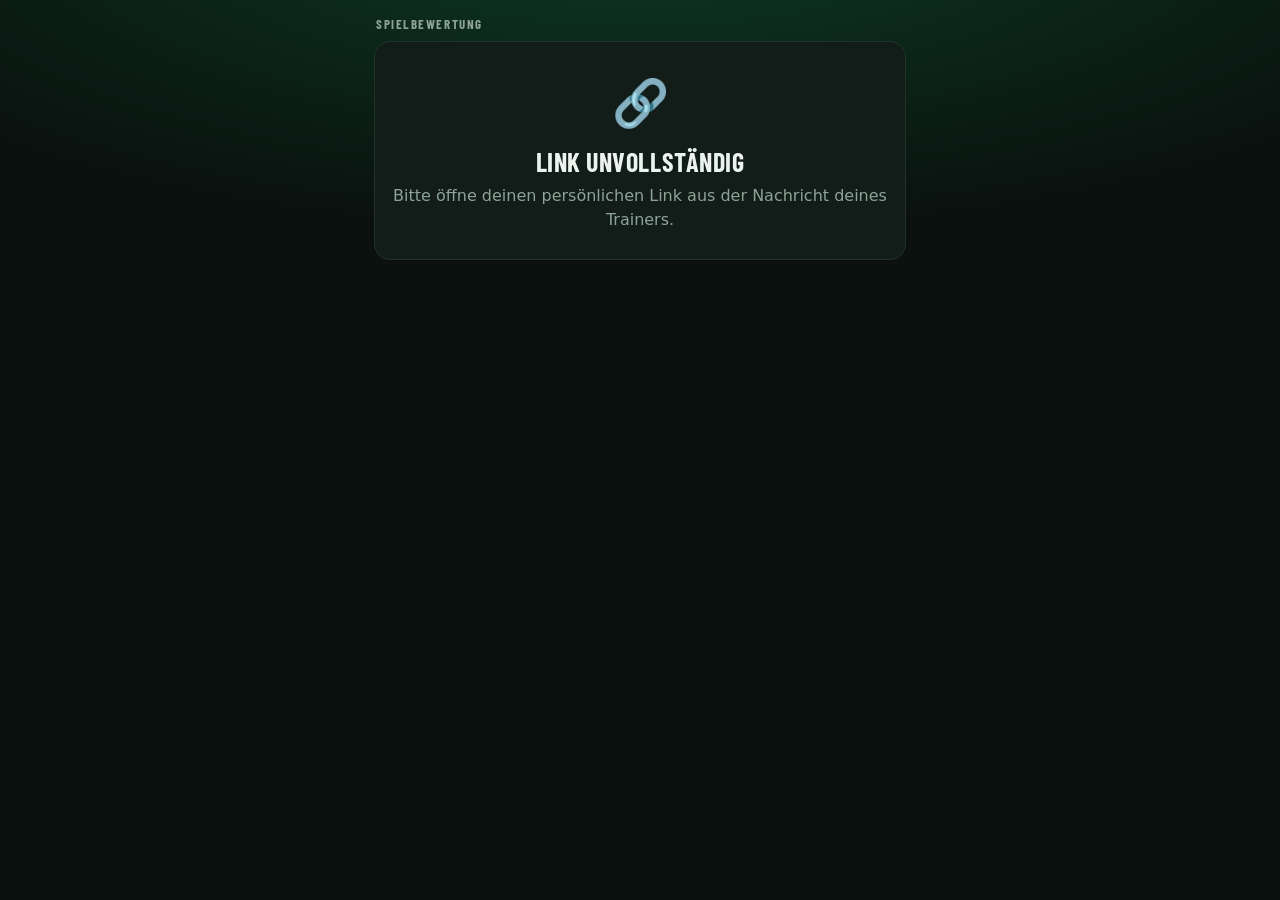
<file: docs/bewerten/index.html>
<!doctype html>
<html lang="de">
<head>
<meta charset="utf-8">
<meta name="viewport" content="width=device-width, initial-scale=1, viewport-fit=cover">
<meta name="robots" content="noindex, nofollow">
<meta name="referrer" content="no-referrer">
<meta name="theme-color" content="#0a110e">
<title>Spielbewertung</title>
<link rel="preconnect" href="https://fonts.googleapis.com">
<link rel="preconnect" href="https://fonts.gstatic.com" crossorigin>
<link href="https://fonts.googleapis.com/css2?family=Barlow+Condensed:wght@600;700;800&display=swap" rel="stylesheet">
<link rel="stylesheet" href="style.css?v=16">
</head>
<body>
<div class="wrap">
  <div class="brand" id="brand">Spielbewertung</div>
  <div id="head"></div>
  <div id="main"><div class="card msg"><p>Wird geladen …</p></div></div>
</div>
<div class="bar" id="bar" hidden>
  <div class="in">
    <div class="prog" id="prog"></div>
    <button class="btn" id="send">Bewertung abschicken</button>
    <div class="err" id="err"></div>
  </div>
</div>

<script src="common.js?v=16"></script>
<script>
const $ = (id) => document.getElementById(id);
let state = null;
let med = {};
let prof = null;     // rating_profile: Foto + eigene Abgaben
let pom = null;      // gekürter Spieler des Monats
let badges = null;   // peer_badges: Zwischenstand Spieler des Spiels + Monat
let form = { stars: {}, self_stars: null, self_note: '', match_stars: null, match_note: '', motm_player_id: null };

const mates = () => CC.sortPlayers(state.round.players).filter((p) => p.id !== state.player_id);
const byId = () => Object.fromEntries((state.round.players || []).map((p) => [p.id, p]));

function brand() {
  const logo = CC.safeImg(med.us?.logo);
  $('brand').innerHTML = (logo ? `<img src="${logo}" alt="">` : '') + CC.esc(state?.team || 'Spielbewertung');
}

function header() {
  brand();
  const r = state?.round;
  $('head').innerHTML = CC.profileCard(prof, state?.player_name, `Spieler · ${state?.team || ''}`, state?.player_id) +
    (r ? CC.scoreboard(med, r) : '');
  CC.applyBadges(badges);
}

function progress() {
  const n = mates().length;
  const done = Object.keys(form.stars).length;
  $('prog').innerHTML = n ? `<span>${done}/${n} Mitspieler</span><div class="trk"><div style="width:${(done / n) * 100}%"></div></div>` +
    `<span>${form.motm_player_id ? '👑 gewählt' : '👑 offen'}</span>` : '';
}

function renderForm() {
  const ms = mates();
  let h = '';
  h += `<div class="card"><h2>Wie lief das Spiel?</h2><p class="sub">Deine Note für die ganze Mannschaft.</p>
    ${CC.starsInput('match', form.match_stars, 'big')}
    <textarea id="match_note" maxlength="1000" placeholder="Was lief gut, was nicht? (optional)">${CC.esc(form.match_note)}</textarea></div>`;
  h += `<div class="card"><h2>Deine Leistung</h2><p class="sub">Ehrlich einschätzen – sieht nur das Trainerteam.</p>
    ${CC.starsInput('self', form.self_stars, 'big')}
    <textarea id="self_note" maxlength="1000" placeholder="Kommentar zu deinem Spiel (optional)">${CC.esc(form.self_note)}</textarea></div>`;
  h += `<div class="card"><h2>Deine Mitspieler</h2><p class="sub">Anonym – das Trainerteam sieht nur den Schnitt.</p>`;
  h += ms.length ? ms.map((p) => CC.playerRow(p, med.photos, 'p:' + p.id, form.stars[p.id])).join('') : '<p class="sub">Keine Mitspieler in diesem Spiel.</p>';
  h += '</div>';
  h += `<div class="card"><h2>Spieler des Spiels</h2><p class="sub">Wer war heute der Beste? Eine Stimme.</p>${CC.motmTiles(ms, med.photos, form.motm_player_id)}</div>`;
  $('main').innerHTML = h;
  $('bar').hidden = false;
  $('err').textContent = '';
  progress();
  CC.applyBadges(badges);

  CC.bindStars($('main'),
    (k) => (k === 'match' ? form.match_stars : k === 'self' ? form.self_stars : form.stars[k.slice(2)]),
    (k, v) => {
      if (k === 'match') form.match_stars = v;
      else if (k === 'self') form.self_stars = v;
      else if (v == null) delete form.stars[k.slice(2)];
      else form.stars[k.slice(2)] = v;
      progress();
    });
  $('main').querySelectorAll('[data-motm]').forEach((b) => {
    b.addEventListener('click', () => {
      form.motm_player_id = form.motm_player_id === b.dataset.motm ? null : b.dataset.motm;
      $('main').querySelectorAll('[data-motm]').forEach((x) => x.classList.toggle('on', x.dataset.motm === form.motm_player_id));
      progress();
    });
  });
  $('match_note').addEventListener('input', (e) => (form.match_note = e.target.value));
  $('self_note').addEventListener('input', (e) => (form.self_note = e.target.value));
}

function renderThanks() {
  $('bar').hidden = true;
  const motm = form.motm_player_id ? byId()[form.motm_player_id] : null;
  $('main').innerHTML = `<div class="card msg"><div class="check">✓</div><h2>Danke!</h2>
    <p>Deine Bewertung ist gespeichert. Du kannst sie bis ${CC.esc(CC.fmtDate(state.round.closes_at, true))} Uhr noch ändern.</p>
    ${motm ? `<p style="margin-top:10px">Dein Spieler des Spiels: <b style="color:var(--gold)">${CC.esc(motm.name)}</b></p>` : ''}
    <p style="margin-top:10px" id="live"></p>
    <button class="btn ghost" id="edit">Bewertung ändern</button></div>` + (pom ? CC.monthCard(pom) : '') + CC.entriesCard(prof, med.logos, med.us?.name);
  $('edit').onclick = renderForm;
  CC.applyBadges(badges);
  liveLine();
}

/** Zwischenstand Spieler des Spiels in der Danke-Ansicht. */
function liveLine() {
  const el = $('live');
  if (!el) return;
  const ids = (badges?.motm || []).map((x) => x.id);
  const names = ids.map((id) => byId()[id]?.name).filter(Boolean);
  el.innerHTML = names.length
    ? `${badges?.motm_final ? 'Spieler des Spiels' : 'Voraussichtlich Spieler des Spiels'}: <b style="color:var(--gold)">👑 ${CC.esc(names.join(', '))}</b>`
    : 'Beim Spieler des Spiels gibt es noch keine Stimmen.';
}

function renderClosed() {
  $('bar').hidden = true;
  $('main').innerHTML = `<div class="card"><h2 style="text-align:center">🏆 Spieler des Spiels</h2>${state.podium ? CC.starPodium(state.podium, byId(), med.photos) : CC.podium(state.motm || [], byId(), med.photos)}</div>
    <p class="hello" style="text-align:center">Nach dem nächsten Spiel kannst du hier wieder bewerten. Speichere dir den Link am besten als Lesezeichen.</p>` + (pom ? CC.monthCard(pom) : '') + CC.entriesCard(prof, med.logos, med.us?.name);
  CC.applyBadges(badges);
}

async function send() {
  const empty = form.match_stars == null && form.self_stars == null && !form.motm_player_id &&
    Object.keys(form.stars).length === 0 && !form.match_note.trim() && !form.self_note.trim();
  if (empty) { $('err').textContent = 'Bitte gib mindestens eine Bewertung ab.'; return; }
  $('send').disabled = true;
  $('err').textContent = '';
  try {
    const res = await CC.rpc('peer_rating_submit', { p_token: CC.token, p_match_id: state.round.match_id, p: form });
    if (!res?.ok) {
      $('err').textContent = { closed: 'Die Bewertungsfrist ist leider abgelaufen.', invalid: 'Dieser Link ist nicht mehr gültig.',
        not_in_round: 'Du stehst nicht in der Liste für dieses Spiel.', no_round: 'Für dieses Spiel gibt es keine Bewertung.' }[res?.error] || 'Speichern hat nicht geklappt.';
      if (res?.error === 'closed') setTimeout(load, 1500);
      return;
    }
    prof = (await CC.profile()) || prof;
    header();
    renderThanks();
    window.scrollTo({ top: 0, behavior: 'smooth' });
  } catch (e) {
    $('err').textContent = 'Keine Verbindung – bitte nochmal versuchen.';
  } finally {
    $('send').disabled = false;
  }
}

async function load() {
  if (!CC.token) { CC.message($('main'), '🔗', 'Link unvollständig', 'Bitte öffne deinen persönlichen Link aus der Nachricht deines Trainers.'); return; }
  try {
    state = await CC.rpc('peer_rating_state', { p_token: CC.token });
  } catch (e) {
    CC.message($('main'), '📶', 'Keine Verbindung', 'Bitte prüfe dein Internet und lade die Seite neu.');
    return;
  }
  if (!state?.ok) {
    state = null;
    CC.message($('main'), '🚫', 'Link ungültig', 'Dieser Link gilt nicht mehr. Frag dein Trainerteam nach deinem neuen Link.');
    return;
  }
  const r = state.round;
  let pm;
  [med, prof, pm] = await Promise.all([CC.media(r?.match_id), CC.profile(),
    CC.rpc('peer_month', { p_token: CC.token }).catch(() => null)]);
  pom = pm?.ok ? pm.honored : null;
  await refreshBadges();
  header();
  if (!r) { CC.message($('main'), '⚽', 'Gerade nichts zu bewerten', 'Nach dem nächsten Spiel kannst du hier deine Bewertung abgeben. Speichere dir den Link am besten als Lesezeichen.'); return; }
  if (!r.open) { renderClosed(); return; }
  const m = state.mine;
  if (m) {
    form = { stars: Object.assign({}, m.stars || {}), self_stars: m.self_stars ?? null, self_note: m.self_note || '',
      match_stars: m.match_stars ?? null, match_note: m.match_note || '', motm_player_id: m.motm_player_id || null };
    renderThanks();
  } else {
    renderForm();
  }
}

/** Abzeichen neu laden und setzen (ohne die Eingaben neu aufzubauen). */
async function refreshBadges() {
  try {
    const b = await CC.rpc('peer_badges', { p_token: CC.token });
    if (b?.ok) badges = b;
  } catch (e) {}
  CC.applyBadges(badges);
  liveLine();
}

$('send').addEventListener('click', send);
// Zwischenstand regelmäßig nachladen – das Abzeichen wandert mit.
setInterval(() => { if (state?.ok && !document.hidden) refreshBadges(); }, 30000);
document.addEventListener('visibilitychange', () => { if (!document.hidden && state?.ok) refreshBadges(); });
window.addEventListener('hashchange', () => location.reload());
load();
</script>
</body>
</html>
</file>
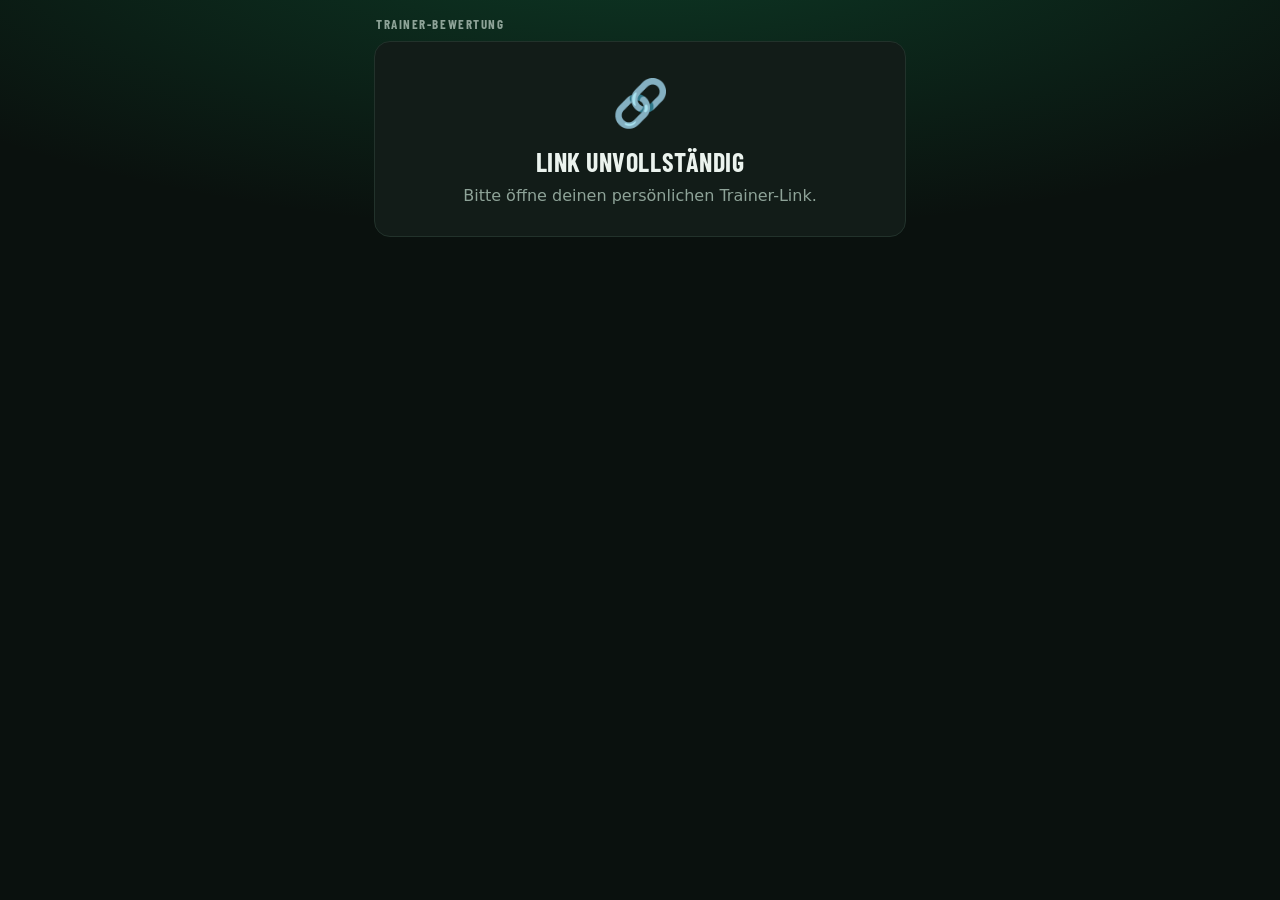
<file: docs/bewerten/trainer.html>
<!doctype html>
<html lang="de">
<head>
<meta charset="utf-8">
<meta name="viewport" content="width=device-width, initial-scale=1, viewport-fit=cover">
<meta name="robots" content="noindex, nofollow">
<meta name="referrer" content="no-referrer">
<meta name="theme-color" content="#0a110e">
<title>Trainer-Bewertung</title>
<link rel="preconnect" href="https://fonts.googleapis.com">
<link rel="preconnect" href="https://fonts.gstatic.com" crossorigin>
<link href="https://fonts.googleapis.com/css2?family=Barlow+Condensed:wght@600;700;800&display=swap" rel="stylesheet">
<link rel="stylesheet" href="style.css?v=16">
</head>
<body>
<div class="wrap">
  <div class="brand" id="brand">Trainer-Bewertung</div>
  <div id="me"></div>
  <div id="all"></div>
  <div id="tiles"></div>
  <div id="head"></div>
  <div id="main"><div class="card msg"><p>Wird geladen …</p></div></div>
</div>
<div class="bar" id="bar" hidden>
  <div class="in">
    <div class="prog" id="prog"></div>
    <button class="btn" id="send">Bewertung speichern</button>
    <div class="err" id="err"></div>
  </div>
</div>

<script src="common.js?v=16"></script>
<script>
const $ = (id) => document.getElementById(id);
let info = null;     // {name, team, rounds}
let sel = null;
let detail = null;   // coach_rating_detail
let med = {};        // rating_media
let logos = {};      // Gegnerlogos je Spiel (Kacheln)
let prof = null;     // rating_profile: Foto + eigene Abgaben
let ov = [];         // coach_overview: alle Spiele mit Abstimm-Stand
let votes = [];      // coach_votes: Trainer-Stimmen des gewählten Spiels
let editing = false;
let form = { stars: {}, match_stars: null, note: '', abstained: false, motm_player_id: null };
let month = null;    // coach_month: Rangliste + Gekürter
let monthSel = '';   // gewählter Monat (YYYY-MM), leer = Monat des Spiels

const players = () => CC.sortPlayers(detail?.round?.players).filter((p) => p.id !== detail?.self_player_id);
const byId = () => Object.fromEntries((detail?.round?.players || []).map((p) => [p.id, p]));

function header() {
  const logo = CC.safeImg(med.us?.logo);
  $('brand').innerHTML = (logo ? `<img src="${logo}" alt="">` : '') + CC.esc(info?.team || '') + ' · Trainer';
  $('me').innerHTML = CC.profileCard(prof, info?.name, `Trainer · ${info?.team || ''}`);
  $('tiles').innerHTML = CC.matchTiles(info?.rounds, sel, logos, med.us?.name, prof?.entries);
  const wasOpen = $('all').querySelector('details')?.open;
  $('all').innerHTML = CC.overviewList(ov, sel, logos, med.us?.name);
  if (wasOpen) $('all').querySelector('details').open = true;
  $('all').querySelectorAll('[data-og]').forEach((r) => (r.onclick = () => select(r.dataset.og)));
  $('tiles').querySelectorAll('[data-m]').forEach((b) => (b.onclick = () => select(b.dataset.m)));
  const on = $('tiles').querySelector('.tile.on');
  if (on) on.scrollIntoView({ inline: 'center', block: 'nearest' });
  $('head').innerHTML = detail?.round ? CC.scoreboard(med, detail.round) : '';
}

function progress() {
  const n = players().length;
  const done = Object.keys(form.stars).length;
  $('prog').innerHTML = form.abstained ? '<span>Als „nicht da“ eintragen</span>'
    : (n ? `<span>${done}/${n} Spieler</span><div class="trk"><div style="width:${(done / n) * 100}%"></div></div><span>Note ${form.match_stars ? '✓' : '–'} · 👑 ${form.motm_player_id ? '✓' : '–'}</span>` : '');
}

function resultsHtml() {
  const res = detail.results;
  if (!res) return '';
  const ps = CC.sortPlayers(detail.round.players);
  const ids = byId();
  let h = `<div class="card"><h2 style="text-align:center">🏆 Spieler des Spiels</h2><p class="sub" style="text-align:center">Podest nach Sternen (${res.podium?.source === 'team' ? 'Mannschafts' : 'Trainer'}-Schnitt) · Gleichstand teilt den Platz</p>
    ${CC.starPodium(res.podium, ids, med.photos)}${CC.voteLine(res.motm, ids, med.photos)}<p class="voters">${res.voters} von ${ps.length} Spielern${res.motm_coaches ? ` + ${res.motm_coaches} ${res.motm_coaches === 1 ? 'Trainer' : 'Trainer'}` : ''} haben abgestimmt.</p></div>`;
  h += `<div class="card"><h2>Spielnote</h2><p class="sub">Schnitt der Gesamtnoten</p>${CC.gradeTiles([
    { cls: 't', label: 'Trainer', avg: res.trainer_match_avg, n: res.trainer_match_n },
    { cls: 'm', label: 'Mannschaft', avg: res.team_match_avg, n: res.team_match_n },
  ])}</div>`;
  const ta = res.trainer_avg || {}, pa = res.team_avg || {};
  const rows = ps.filter((p) => ta[p.id] || pa[p.id]).map((p) => ({ p, t: ta[p.id], m: pa[p.id] }))
    .sort((a, b) => (b.t?.avg ?? -1) - (a.t?.avg ?? -1) || (b.m?.avg ?? -1) - (a.m?.avg ?? -1));
  h += `<div class="card"><h2>Spieler-Schnitt</h2><p class="sub">Trainer und Mannschaft im Vergleich</p>${rows.length ? CC.bars(rows, med.photos) : '<p class="sub">Noch keine Spielerbewertungen.</p>'}</div>`;
  h += CC.coachVotesCard(votes, ids, med.photos, null);
  if ((res.reports || []).length) {
    h += '<div class="card"><h2>Spielberichte</h2>' + res.reports.map((r) =>
      `<div class="quote"><div class="by"><span>${CC.esc(r.name)}</span>${r.stars ? CC.stars(r.stars) : ''}</div>${CC.esc(r.note).replace(/\n/g, '<br>')}</div>`).join('') + '</div>';
  }
  if ((res.team_notes || []).length) {
    h += '<div class="card"><h2>Stimmen der Mannschaft</h2><p class="sub">Anonym</p>' +
      res.team_notes.map((n) => `<div class="quote">„${CC.esc(n)}“</div>`).join('') + '</div>';
  }
  if ((res.self || []).length) {
    h += '<div class="card"><h2>Selbsteinschätzung</h2>' + res.self.map((s) => {
      const p = ids[s.id] || { id: s.id, name: 'Unbekannt' };
      return `<div class="prow">${CC.avatar(p, med.photos)}<div class="nm">${CC.esc(p.name)}${s.note ? `<small>${CC.esc(s.note)}</small>` : ''}</div>${s.stars ? CC.stars(s.stars) : ''}</div>`;
    }).join('') + '</div>';
  }
  return h;
}

function render() {
  header();
  const r = detail.round;
  const mine = detail.mine;
  if (r.open && (editing || !mine)) return renderForm();
  $('bar').hidden = true;
  let h = '';
  if (r.open) {
    h += `<div class="card msg"><div class="check">✓</div><h2>Gespeichert</h2>
      <p>${mine.abstained ? 'Du bist als „nicht da“ eingetragen.' : 'Deine Noten zählen in den Trainer-Schnitt.'} Änderbar bis ${CC.esc(CC.fmtDate(r.closes_at, true))} Uhr.</p>
      <button class="btn ghost" id="edit">Bewertung ändern</button></div>`;
  } else {
    h += `<div class="card"><h2>Deine Bewertung</h2><p class="sub" style="margin:4px 0 0">${mine
      ? (mine.abstained ? 'Du warst als „nicht da“ eingetragen.' : `Deine Spielnote: ${mine.match_stars ? CC.stars(mine.match_stars) : '–'}`)
      : 'Du hast für dieses Spiel nicht bewertet.'}</p></div>`;
  }
  h += resultsHtml();
  h += '<div id="month"></div>';
  $('main').innerHTML = h;
  if ($('edit')) $('edit').onclick = () => { editing = true; render(); };
  renderMonth();
}

function renderForm() {
  const ps = players();
  let h = `<div class="card"><label class="switch"><span>War nicht da / bewerte nicht</span><input type="checkbox" id="abst" ${form.abstained ? 'checked' : ''}><span class="tr"></span></label></div>`;
  h += `<div id="formBody" ${form.abstained ? 'hidden' : ''}>`;
  h += `<div class="card"><h2>Spiel-Gesamtnote</h2><p class="sub">Deine Note für das ganze Spiel.</p>${CC.starsInput('match', form.match_stars, 'big')}</div>`;
  h += `<div class="card"><h2>Spielbericht</h2><p class="sub">Sehen alle Trainer – mit deinem Namen.</p>
    <textarea id="note" maxlength="4000" placeholder="Dein Kommentar/Bericht zum Spiel …">${CC.esc(form.note)}</textarea></div>`;
  h += `<div class="card"><h2>Spieler</h2><p class="sub">Alle mit Einsatz · nochmal tippen nimmt die Note zurück.</p>`;
  h += ps.length ? ps.map((p) => CC.playerRow(p, med.photos, 'p:' + p.id, form.stars[p.id])).join('') : '<p class="sub">Keine Spieler in diesem Spiel.</p>';
  h += '</div>';
  h += `<div class="card"><h2>Spieler des Spiels</h2><p class="sub">Deine Stimme – zählt zusammen mit der Mannschaft.</p>${CC.motmTiles(ps, med.photos, form.motm_player_id)}</div>`;
  h += '</div>';
  if (detail.results) h += resultsHtml();
  h += '<div id="month"></div>';
  $('main').innerHTML = h;
  renderMonth();
  $('main').querySelectorAll('[data-motm]').forEach((b) => {
    b.addEventListener('click', () => {
      form.motm_player_id = form.motm_player_id === b.dataset.motm ? null : b.dataset.motm;
      $('main').querySelectorAll('[data-motm]').forEach((x) => x.classList.toggle('on', x.dataset.motm === form.motm_player_id));
      progress();
    });
  });
  $('bar').hidden = false;
  $('err').textContent = '';
  progress();

  $('abst').onchange = (e) => { form.abstained = e.target.checked; $('formBody').hidden = form.abstained; progress(); };
  $('note').addEventListener('input', (e) => (form.note = e.target.value));
  CC.bindStars($('main'),
    (k) => (k === 'match' ? form.match_stars : form.stars[k.slice(2)]),
    (k, v) => {
      if (k === 'match') form.match_stars = v;
      else if (v == null) delete form.stars[k.slice(2)];
      else form.stars[k.slice(2)] = v;
      progress();
    });
}

function matchMonth() {
  const d = detail?.round?.match_date ? new Date(detail.round.match_date) : new Date();
  return `${d.getFullYear()}-${String(d.getMonth() + 1).padStart(2, '0')}`;
}

async function loadMonth() {
  try {
    const m = await CC.rpc('coach_month', { p_token: CC.token, p_year_month: monthSel || matchMonth() });
    month = m?.ok ? m : null;
  } catch (e) {
    month = null;
  }
}

function renderMonth() {
  const el = $('month');
  if (!el || !month) return;
  const ym = month.year_month;
  const chips = (month.months || []).map((m) => `<button data-ym="${CC.esc(m)}" class="${m === ym ? 'on' : ''}">${CC.esc(CC.monthLabel(m, true))}</button>`).join('');
  el.innerHTML = CC.crownCard(month) +
    `<div class="card"><h2>Rangliste ${CC.esc(CC.monthLabel(ym))}</h2><p class="sub">Nach Trainer-Schnitt der Spiele im Monat · Mannschaft daneben. „Zustimmen“ = deine Stimme; gekürt ist erst, wenn alle Trainer denselben Spieler bestätigen.</p>
      <div class="mchips">${chips}</div>${CC.rankList(month.ranking, month.crown?.crowned, month.crown, month.me)}
      ${(month.history || []).length ? `<h2 style="margin-top:16px;font-size:17px">Bisherige Spieler des Monats</h2>${CC.historyStrip(month.history)}` : ''}</div>`;
  el.querySelectorAll('[data-ym]').forEach((b) => (b.onclick = async () => { monthSel = b.dataset.ym; await loadMonth(); renderMonth(); }));
  el.querySelectorAll('[data-crown]').forEach((b) => (b.onclick = async () => {
    const id = b.dataset.crown;
    const undo = b.dataset.mine === '1';
    b.disabled = true;
    try {
      const res = await CC.rpc('coach_crown_vote', { p_token: CC.token, p_year_month: ym, p_player_id: undo ? null : id });
      if (!res?.ok) alert('Zustimmen hat nicht geklappt.');
    } catch (e) {
      alert('Keine Verbindung – bitte nochmal versuchen.');
    }
    monthSel = ym;
    await loadMonth();
    renderMonth();
  }));
}

async function send() {
  const empty = !form.abstained && form.match_stars == null && !form.note.trim() && Object.keys(form.stars).length === 0 && !form.motm_player_id;
  if (empty) { $('err').textContent = 'Bitte gib mindestens eine Note ab oder wähle „War nicht da“.'; return; }
  $('send').disabled = true;
  $('err').textContent = '';
  try {
    const res = await CC.rpc('coach_rating_submit', { p_token: CC.token, p_match_id: sel, p: form });
    if (!res?.ok) {
      $('err').textContent = { closed: 'Die Bewertungsfrist ist abgelaufen.', invalid: 'Dieser Link ist nicht mehr gültig.', no_round: 'Für dieses Spiel gibt es keine Bewertung.' }[res?.error] || 'Speichern hat nicht geklappt.';
      return;
    }
    editing = false;
    prof = (await CC.profile()) || prof;
    ov = await CC.rpc('coach_overview', { p_token: CC.token }).then((o) => (o?.ok ? o.games || [] : ov)).catch(() => ov);
    await select(sel);
  } catch (e) {
    $('err').textContent = 'Keine Verbindung – bitte nochmal versuchen.';
  } finally {
    $('send').disabled = false;
  }
}

async function select(matchId) {
  sel = matchId;
  editing = false;
  let d, m, cv;
  try {
    [d, m, cv] = await Promise.all([
      CC.rpc('coach_rating_detail', { p_token: CC.token, p_match_id: matchId }),
      CC.media(matchId),
      CC.rpc('coach_votes', { p_token: CC.token, p_match_id: matchId }).catch(() => null),
    ]);
  } catch (e) {
    CC.message($('main'), '📶', 'Keine Verbindung', 'Bitte prüfe dein Internet und lade die Seite neu.');
    return;
  }
  if (!d?.ok) { CC.message($('main'), '🚫', 'Nicht verfügbar', 'Dieses Spiel kann nicht geladen werden.'); return; }
  detail = d;
  med = m;
  votes = cv?.ok && !cv.locked ? cv.votes || [] : [];
  if (m.logos) logos = m.logos;
  const mine = d.mine;
  form = mine
    ? { stars: Object.fromEntries(Object.entries(mine.stars || {}).map(([k, v]) => [k, Number(v)])),
        match_stars: mine.match_stars != null ? Number(mine.match_stars) : null, note: mine.note || '', abstained: !!mine.abstained,
        motm_player_id: mine.motm_player_id || null }
    : { stars: {}, match_stars: null, note: '', abstained: false, motm_player_id: null };
  await loadMonth();
  render();
  window.scrollTo(0, 0);
}

async function load() {
  if (!CC.token) { CC.message($('main'), '🔗', 'Link unvollständig', 'Bitte öffne deinen persönlichen Trainer-Link.'); return; }
  try {
    info = await CC.rpc('coach_rating_rounds', { p_token: CC.token });
  } catch (e) {
    CC.message($('main'), '📶', 'Keine Verbindung', 'Bitte prüfe dein Internet und lade die Seite neu.');
    return;
  }
  if (!info?.ok) { info = null; CC.message($('main'), '🚫', 'Link ungültig', 'Dieser Link gilt nicht mehr. Lass dir in der App einen neuen erzeugen.'); return; }
  [prof, ov] = await Promise.all([
    CC.profile(),
    CC.rpc('coach_overview', { p_token: CC.token }).then((o) => (o?.ok ? o.games || [] : [])).catch(() => []),
  ]);
  if (!(info.rounds || []).length) {
    med = await CC.media('');
    header();
    CC.message($('main'), '⚽', 'Gerade nichts zu bewerten', 'Nach dem nächsten Spiel kannst du hier bewerten. Speichere dir den Link am besten als Lesezeichen.');
    return;
  }
  await select(info.rounds[0].match_id);
}

$('send').addEventListener('click', send);
window.addEventListener('hashchange', () => location.reload());
load();
</script>
</body>
</html>
</file>
<file: docs/bewerten/style.css>
/* Gemeinsamer Matchday-Look der Bewertungsseiten (Spieler + Trainer). */
:root {
  --bg: #0a110e;
  --card: #121c18;
  --card2: #17241f;
  --line: #22322b;
  --text: #ebf3ee;
  --muted: #8ea398;
  --green: #138a54;
  --green2: #1fbf74;
  --gold: #f5b62f;
  --gold-soft: rgba(245, 182, 47, .16);
  --star-off: #34443d;
  --danger: #ff6b5e;
  --radius: 16px;
  color-scheme: dark;
}
* { box-sizing: border-box; -webkit-tap-highlight-color: transparent; }
html, body { margin: 0; }
body {
  background:
    radial-gradient(120% 60% at 50% -10%, rgba(19, 138, 84, .35), transparent 60%),
    var(--bg);
  background-attachment: fixed;
  color: var(--text);
  font: 16px/1.45 Inter, system-ui, -apple-system, "Segoe UI", Roboto, sans-serif;
  min-height: 100vh;
}
.wrap { max-width: 560px; margin: 0 auto; padding: 12px 14px 120px; }
.brand { display: flex; align-items: center; gap: 8px; padding: 6px 2px 10px;
  font: 700 13px/1 "Barlow Condensed", system-ui, sans-serif; letter-spacing: .12em;
  text-transform: uppercase; color: var(--muted); }
.brand img { width: 22px; height: 22px; object-fit: contain; }
.hello { margin: 0 2px 10px; color: var(--muted); font-size: 15px; }
.hello b { color: var(--text); }
h2, .h { font-family: "Barlow Condensed", system-ui, sans-serif; letter-spacing: .02em; }

/* ---------- Spiel-Kacheln ---------- */
.tiles { display: flex; gap: 8px; overflow-x: auto; padding: 2px 2px 10px; margin: 0 -14px 4px;
  padding-left: 14px; padding-right: 14px; scrollbar-width: none; scroll-snap-type: x proximity; }
.tiles::-webkit-scrollbar { display: none; }
.tile { flex: none; scroll-snap-align: start; display: flex; align-items: center; gap: 8px;
  background: var(--card); border: 1px solid var(--line); color: var(--text); border-radius: 14px;
  padding: 7px 12px 7px 7px; font: 600 13px/1.15 system-ui, sans-serif; cursor: pointer; text-align: left; }
.tile .crest { width: 34px; height: 34px; }
.tile small { display: block; color: var(--muted); font-weight: 500; }
.tile.on { border-color: var(--green2); background: linear-gradient(135deg, rgba(31,191,116,.22), rgba(19,138,84,.08)); }
.dot { display: inline-block; width: 8px; height: 8px; border-radius: 50%; background: var(--green2);
  box-shadow: 0 0 0 3px rgba(31,191,116,.2); margin-right: 5px; vertical-align: 1px; }
.dot.off { background: var(--muted); box-shadow: none; }

/* ---------- Scoreboard ---------- */
.score { position: relative; overflow: hidden; border-radius: 20px; padding: 18px 12px 14px;
  background: linear-gradient(160deg, #18a463 0%, #0f6e43 55%, #0b4d30 100%);
  box-shadow: 0 10px 30px rgba(0,0,0,.35); margin-bottom: 14px; }
.score::after { content: ""; position: absolute; inset: 0; pointer-events: none;
  background: repeating-linear-gradient(115deg, rgba(255,255,255,.05) 0 2px, transparent 2px 22px); }
.score .row3 { position: relative; z-index: 1; display: grid; grid-template-columns: 1fr auto 1fr; align-items: center; gap: 6px; }
.side { display: flex; flex-direction: column; align-items: center; gap: 8px; min-width: 0; }
.side .crest { width: 72px; height: 72px; }
.side .tn { font: 700 16px/1.1 "Barlow Condensed", system-ui, sans-serif; text-transform: uppercase;
  letter-spacing: .03em; text-align: center; max-width: 100%; overflow-wrap: anywhere; }
.side.us .tn { color: #fff; }
.side.them .tn { color: rgba(255,255,255,.85); }
.result { font: 800 46px/1 "Barlow Condensed", system-ui, sans-serif; letter-spacing: .02em; color: #fff;
  text-shadow: 0 3px 12px rgba(0,0,0,.35); padding: 0 4px; white-space: nowrap; }
.result span { opacity: .55; padding: 0 4px; }
.score .meta { position: relative; z-index: 1; display: flex; justify-content: center; flex-wrap: wrap; gap: 6px 10px;
  margin-top: 12px; font-size: 13px; color: rgba(255,255,255,.9); }
.pill { background: rgba(0,0,0,.28); border-radius: 999px; padding: 4px 10px; }
.pill.open { background: rgba(255,255,255,.95); color: #0b5a36; font-weight: 700; }

/* ---------- Wappen / Fotos ---------- */
.crest { flex: none; border-radius: 50%; background: rgba(255,255,255,.96); display: grid; place-items: center;
  overflow: hidden; box-shadow: 0 4px 14px rgba(0,0,0,.25); }
.crest img { width: 80%; height: 80%; object-fit: contain; }
.crest .ini { font: 800 22px/1 "Barlow Condensed", sans-serif; color: #0f6e43; }
.ava { position: relative; flex: none; width: 46px; height: 46px; }
.ava .ph { width: 100%; height: 100%; border-radius: 50%; overflow: hidden; background: var(--card2);
  display: grid; place-items: center; border: 2px solid var(--line); }
.ava .ph img { width: 100%; height: 100%; object-fit: cover; object-position: 50% 15%; }
.ava .ph .ini { font: 700 16px/1 "Barlow Condensed", sans-serif; color: var(--muted); }
.ava .nr { position: absolute; right: -4px; bottom: -3px; min-width: 20px; height: 20px; padding: 0 4px;
  border-radius: 10px; background: var(--green); color: #fff; font: 700 11px/20px system-ui, sans-serif;
  text-align: center; border: 2px solid var(--card); }

/* ---------- Karten ---------- */
.card { background: var(--card); border: 1px solid var(--line); border-radius: var(--radius); padding: 14px; margin: 0 0 12px; }
.card > h2 { margin: 0; font-size: 21px; font-weight: 700; text-transform: uppercase; }
.card > .sub { margin: 2px 0 10px; color: var(--muted); font-size: 14px; }
textarea { width: 100%; min-height: 84px; margin-top: 10px; padding: 12px; border-radius: 12px;
  border: 1px solid var(--line); background: var(--bg); color: var(--text); font: inherit; resize: vertical; }
textarea:focus { outline: 2px solid var(--green2); border-color: transparent; }

/* ---------- Sterne ---------- */
.stars { display: flex; gap: 2px; }
.stars button { background: none; border: 0; padding: 3px; width: 44px; height: 44px; font-size: 34px; line-height: 1;
  color: var(--star-off); cursor: pointer; transition: transform .12s ease, color .12s ease; }
.stars button.on { color: var(--gold); text-shadow: 0 0 12px rgba(245,182,47,.35); }
.stars button.pop { transform: scale(1.25); }
.stars.sm button { width: 34px; height: 40px; font-size: 27px; padding: 2px; }
.stars.big { justify-content: center; }
.stars.big button { width: 54px; height: 54px; font-size: 42px; }
.st { color: var(--gold); letter-spacing: 1px; white-space: nowrap; }
.st i { color: var(--star-off); font-style: normal; }

/* ---------- Spieler-Zeile ---------- */
.prow { display: flex; align-items: center; gap: 10px; padding: 9px 8px 9px 10px; margin: 0 -8px 0 -10px;
  border-left: 3px solid transparent; border-top: 1px solid var(--line); }
.prow:first-of-type { border-top: 0; }
.prow.done { border-left-color: var(--green2); background: linear-gradient(90deg, rgba(31,191,116,.07), transparent 60%); }
.prow .nm { flex: 1; min-width: 0; font-weight: 600; line-height: 1.2; overflow-wrap: anywhere; }
.prow .nm small { display: block; color: var(--muted); font-weight: 500; font-size: 12px; }
@media (max-width: 380px) {
  .stars.sm button { width: 29px; font-size: 24px; }
  .ava { width: 40px; height: 40px; }
}

/* ---------- Spieler des Spiels ---------- */
.motm { display: grid; grid-template-columns: repeat(3, 1fr); gap: 8px; }
@media (min-width: 480px) { .motm { grid-template-columns: repeat(4, 1fr); } }
.mt { position: relative; background: var(--card2); border: 2px solid var(--line); border-radius: 14px; color: var(--text);
  padding: 10px 4px 8px; cursor: pointer; display: flex; flex-direction: column; align-items: center; gap: 6px;
  font: 600 13px/1.15 system-ui, sans-serif; text-align: center; transition: transform .12s, border-color .12s; }
.mt .ava { width: 58px; height: 58px; }
.mt.on { border-color: var(--gold); background: linear-gradient(180deg, var(--gold-soft), var(--card2)); transform: translateY(-2px); }
.mt.on::before { content: "👑"; position: absolute; top: -12px; font-size: 20px; }
.mt .nm { overflow-wrap: anywhere; }

/* ---------- Schalter ---------- */
.switch { display: flex; align-items: center; justify-content: space-between; gap: 12px; cursor: pointer; font-weight: 600; }
.switch input { position: absolute; opacity: 0; pointer-events: none; }
.switch .tr { flex: none; width: 50px; height: 30px; border-radius: 15px; background: var(--star-off); position: relative; transition: background .15s; }
.switch .tr::after { content: ""; position: absolute; top: 3px; left: 3px; width: 24px; height: 24px; border-radius: 50%; background: #fff; transition: transform .15s; }
.switch input:checked + .tr { background: var(--green2); }
.switch input:checked + .tr::after { transform: translateX(20px); }

/* ---------- Leiste unten ---------- */
.bar { position: fixed; left: 0; right: 0; bottom: 0; z-index: 5; padding: 10px 14px calc(10px + env(safe-area-inset-bottom));
  background: rgba(10,17,14,.92); backdrop-filter: blur(10px); -webkit-backdrop-filter: blur(10px); border-top: 1px solid var(--line); }
.bar .in { max-width: 560px; margin: 0 auto; }
.prog { display: flex; align-items: center; gap: 10px; font-size: 13px; color: var(--muted); margin-bottom: 8px; }
.prog .trk { flex: 1; height: 6px; border-radius: 3px; background: var(--line); overflow: hidden; }
.prog .trk div { height: 100%; background: linear-gradient(90deg, var(--green), var(--green2)); transition: width .2s; }
.btn { display: block; width: 100%; padding: 15px; border: 0; border-radius: 14px; cursor: pointer;
  background: linear-gradient(135deg, #1fbf74, #138a54); color: #fff; font: 700 18px/1 "Barlow Condensed", system-ui, sans-serif;
  letter-spacing: .06em; text-transform: uppercase; box-shadow: 0 6px 18px rgba(19,138,84,.35); }
.btn:disabled { opacity: .6; }
.btn.ghost { background: transparent; border: 1.5px solid var(--green2); color: var(--green2); box-shadow: none; margin-top: 12px; }
.err { color: var(--danger); font-size: 14px; margin-top: 8px; text-align: center; min-height: 0; }
.err:empty { display: none; }

/* ---------- Meldungen ---------- */
.msg { text-align: center; padding: 28px 16px; }
.msg .ic { font-size: 46px; }
.msg h2 { margin: 6px 0 4px; font-size: 26px; text-transform: uppercase; }
.msg p { color: var(--muted); margin: 0; }
.check { width: 78px; height: 78px; margin: 0 auto 6px; border-radius: 50%; display: grid; place-items: center;
  background: linear-gradient(135deg, #1fbf74, #138a54); color: #fff; font-size: 42px; animation: pop .45s cubic-bezier(.2,1.6,.4,1); }
@keyframes pop { from { transform: scale(.3); opacity: 0; } to { transform: scale(1); opacity: 1; } }

/* ---------- Auswertung ---------- */
.grades { display: grid; grid-template-columns: 1fr 1fr; gap: 10px; }
.grade { background: var(--card2); border-radius: 14px; padding: 12px 8px; text-align: center; }
.grade > b { display: block; font: 800 40px/1 "Barlow Condensed", sans-serif; }
.grade .st { font-size: 15px; }
.grade span.lb { display: block; color: var(--muted); font-size: 12px; margin-top: 4px; }
.grade.t > b { color: var(--green2); }
.grade.m > b { color: var(--gold); }

.podium { display: grid; grid-template-columns: 1fr 1.15fr 1fr; align-items: end; gap: 8px; margin-top: 18px; }
.pod { display: flex; flex-direction: column; align-items: center; gap: 6px; text-align: center; min-width: 0; }
.pod .ava { width: 60px; height: 60px; }
.pod.p1 .ava { width: 84px; height: 84px; }
.pod.p1 .ava .ph { border-color: var(--gold); box-shadow: 0 0 0 4px var(--gold-soft); }
.pod .nm { font-weight: 700; font-size: 13px; line-height: 1.15; overflow-wrap: anywhere; }
.pod .vt { color: var(--muted); font-size: 12px; }
.pod .blk { width: 100%; border-radius: 10px 10px 4px 4px; display: grid; place-items: center;
  font: 800 26px/1 "Barlow Condensed", sans-serif; color: rgba(255,255,255,.9); }
.pod.p1 .blk { height: 74px; background: linear-gradient(180deg, #f5b62f, #b77f0c); }
.pod.p2 .blk { height: 54px; background: linear-gradient(180deg, #9fb1a9, #5f6f68); }
.pod.p3 .blk { height: 40px; background: linear-gradient(180deg, #c8834a, #7d4b22); }
.pod.p1::before { content: "👑"; font-size: 22px; margin-bottom: -6px; }

.legend { display: flex; gap: 14px; font-size: 12px; color: var(--muted); margin: 0 0 6px; }
.legend i { display: inline-block; width: 10px; height: 10px; border-radius: 3px; margin-right: 5px; vertical-align: -1px; }
.brow { display: flex; align-items: center; gap: 10px; padding: 8px 0; border-top: 1px solid var(--line); }
.brow:first-of-type { border-top: 0; }
.brow .ava { width: 38px; height: 38px; }
.brow .bx { flex: 1; min-width: 0; }
.brow .nm { font-weight: 600; font-size: 14px; margin-bottom: 4px; overflow-wrap: anywhere; }
.bl { display: flex; align-items: center; gap: 8px; font-size: 12px; color: var(--muted); }
.bl + .bl { margin-top: 3px; }
.bl .trk { flex: 1; height: 8px; border-radius: 4px; background: var(--line); overflow: hidden; }
.bl .trk div { height: 100%; border-radius: 4px; }
.bl.t .trk div { background: linear-gradient(90deg, var(--green), var(--green2)); }
.bl.m .trk div { background: linear-gradient(90deg, #b77f0c, var(--gold)); }
.bl b { width: 64px; text-align: right; color: var(--text); font-weight: 600; white-space: nowrap; }
.quote { background: var(--card2); border-radius: 12px; padding: 10px 12px; margin-top: 8px; }
.quote .by { display: flex; justify-content: space-between; gap: 8px; color: var(--muted); font-size: 13px; margin-bottom: 3px; }
.voters { color: var(--muted); font-size: 13px; text-align: center; margin: 12px 0 0; }

/* ---------- Profil im Kopf ---------- */
.me { display: flex; align-items: center; gap: 14px; background: var(--card); border: 1px solid var(--line);
  border-radius: var(--radius); padding: 12px 14px; margin: 0 0 12px; }
.me .ava { width: 64px; height: 64px; }
.me .ava .ph { border: 2px solid var(--green2); box-shadow: 0 0 0 4px rgba(31,191,116,.15); }
.me .ava .ph .ini { font-size: 24px; color: var(--text); }
.me .mi { flex: 1; min-width: 0; }
.me .mh { color: var(--muted); font-size: 13px; }
.me .mn { font: 700 24px/1.05 "Barlow Condensed", system-ui, sans-serif; text-transform: uppercase; letter-spacing: .02em; overflow-wrap: anywhere; }
.me .mr { color: var(--muted); font-size: 13px; margin-top: 2px; }
.me .ring { flex: none; width: 58px; height: 58px; border-radius: 50%; display: grid; place-items: center; text-align: center;
  background: conic-gradient(var(--green2) calc(var(--p) * 1%), var(--line) 0); }
.me .ring div { width: 46px; height: 46px; border-radius: 50%; background: var(--card); display: grid; place-items: center;
  font: 800 17px/1 "Barlow Condensed", sans-serif; }
.me .ring small { display: block; font: 600 9px/1 system-ui, sans-serif; color: var(--muted); margin-top: 2px; }

.tile .stt { display: block; margin-top: 2px; font-weight: 600; }
.tile .stt.ok { color: var(--green2); }
.tile .stt.todo { color: var(--gold); }
.tile .stt.miss { color: var(--muted); }

.mine { display: flex; align-items: center; gap: 10px; padding: 9px 0; border-top: 1px solid var(--line); }
.mine:first-of-type { border-top: 0; }
.mine .crest { width: 38px; height: 38px; }
.mine .crest .ini { font-size: 14px; }
.mine .tx { flex: 1; min-width: 0; font-weight: 600; font-size: 14px; line-height: 1.25; }
.mine .tx small { display: block; color: var(--muted); font-weight: 500; font-size: 12px; }
.badge { flex: none; font: 700 12px/1 system-ui, sans-serif; padding: 6px 9px; border-radius: 999px; white-space: nowrap; }
.badge.ok { background: rgba(31,191,116,.16); color: var(--green2); }
.badge.todo { background: var(--gold-soft); color: var(--gold); }
.badge.miss { background: var(--line); color: var(--muted); }

/* ---------- Spieler des Monats ---------- */
.month { position: relative; overflow: hidden; text-align: center; padding: 18px 14px 16px;
  background: radial-gradient(120% 90% at 50% 0%, rgba(245,182,47,.22), transparent 60%), var(--card); }
.month .lbl { font: 700 13px/1 "Barlow Condensed", sans-serif; letter-spacing: .14em; text-transform: uppercase; color: var(--gold); }
.month .ava { width: 104px; height: 104px; margin: 14px auto 8px; }
.month .ava .ph { border: 3px solid var(--gold); box-shadow: 0 0 0 6px var(--gold-soft), 0 10px 24px rgba(0,0,0,.4); }
.month .ava .nr { width: 28px; height: 28px; line-height: 24px; border-radius: 14px; font-size: 13px; }
.month .crown { position: absolute; left: 50%; transform: translateX(-50%); margin-top: -2px; font-size: 26px; }
.month .nm { font: 800 28px/1.05 "Barlow Condensed", sans-serif; text-transform: uppercase; letter-spacing: .02em; }
.month .mo { color: var(--muted); font-size: 14px; margin-top: 3px; }
.month .none { color: var(--muted); margin: 10px 0 0; }
.mchips { display: flex; gap: 6px; overflow-x: auto; scrollbar-width: none; margin: 4px 0 10px; }
.mchips::-webkit-scrollbar { display: none; }
.mchips button { flex: none; border: 1px solid var(--line); background: var(--card2); color: var(--text); border-radius: 999px;
  padding: 7px 12px; font: 600 13px system-ui, sans-serif; cursor: pointer; }
.mchips button.on { background: var(--gold); border-color: var(--gold); color: #2b1d00; }
.rk { display: flex; align-items: center; gap: 10px; padding: 8px 0; border-top: 1px solid var(--line); }
.rk:first-of-type { border-top: 0; }
.rk .pl { flex: none; width: 24px; text-align: center; font: 800 18px/1 "Barlow Condensed", sans-serif; color: var(--muted); }
.rk.top .pl { color: var(--gold); }
.rk .ava { width: 40px; height: 40px; }
.rk .nm { flex: 1; min-width: 0; font-weight: 600; font-size: 14px; line-height: 1.2; overflow-wrap: anywhere; }
.rk .nm small { display: block; color: var(--muted); font-weight: 500; font-size: 12px; margin-top: 2px; }
.rk .nm small b { color: var(--green2); font-weight: 700; }
.rk .nm small i { color: var(--gold); font-style: normal; font-weight: 700; }
.rk.crowned { background: linear-gradient(90deg, var(--gold-soft), transparent 70%); border-radius: 10px; }
.crownbtn { flex: none; border: 1px solid var(--gold); background: transparent; color: var(--gold); border-radius: 999px;
  padding: 7px 10px; font: 700 12px system-ui, sans-serif; cursor: pointer; }
.crownbtn.on { background: var(--gold); color: #2b1d00; }
.hist { display: flex; gap: 10px; overflow-x: auto; scrollbar-width: none; padding-top: 4px; }
.hist::-webkit-scrollbar { display: none; }
.hist div { flex: none; width: 74px; text-align: center; font-size: 12px; }
.hist .ava { width: 50px; height: 50px; margin: 0 auto 4px; }
.hist b { display: block; font-size: 12px; overflow-wrap: anywhere; }
.hist span { color: var(--muted); }

/* ---------- Halbe Sterne ---------- */
.stars button.half { background: linear-gradient(90deg, var(--gold) 50%, var(--star-off) 50%);
  -webkit-background-clip: text; background-clip: text; color: transparent; }
.st .hs { font-weight: inherit; background: linear-gradient(90deg, var(--gold) 50%, var(--star-off) 50%);
  -webkit-background-clip: text; background-clip: text; color: transparent; }

/* ---------- Alle Spiele / Stimmen der Trainer ---------- */
details.all { background: var(--card); border: 1px solid var(--line); border-radius: var(--radius); margin: 0 0 12px; }
details.all > summary { list-style: none; cursor: pointer; padding: 12px 14px; display: flex; align-items: center; gap: 8px;
  font: 700 18px/1 "Barlow Condensed", sans-serif; text-transform: uppercase; letter-spacing: .02em; }
details.all > summary::-webkit-details-marker { display: none; }
details.all > summary::after { content: "▾"; margin-left: auto; color: var(--muted); transition: transform .15s; }
details.all[open] > summary::after { transform: rotate(180deg); }
details.all > summary small { font: 500 12px system-ui, sans-serif; color: var(--muted); text-transform: none; letter-spacing: 0; }
.og { display: flex; gap: 10px; align-items: flex-start; padding: 10px 14px; border-top: 1px solid var(--line); cursor: pointer; }
.og.on { background: linear-gradient(90deg, rgba(31,191,116,.12), transparent 70%); }
.og .crest { width: 36px; height: 36px; }
.og .crest .ini { font-size: 13px; }
.og .ogb { flex: 1; min-width: 0; }
.og .tt { font-weight: 700; font-size: 14px; line-height: 1.2; }
.og .tt small { display: block; color: var(--muted); font-weight: 500; font-size: 12px; margin-top: 2px; }
.og .nums { display: flex; flex-wrap: wrap; gap: 4px 12px; margin-top: 5px; font-size: 12.5px; color: var(--muted); }
.og .nums b { color: var(--text); }
.og .nums .t b { color: var(--green2); }
.og .nums .m b { color: var(--gold); }
.og .mo { display: flex; align-items: center; gap: 6px; margin-top: 5px; font-size: 12.5px; font-weight: 600; }
.og .mo .ava { width: 24px; height: 24px; }
.og .mo .ava .ph { border-width: 1px; }
.og .mo .ava .nr { display: none; }

details.cv { border-top: 1px solid var(--line); }
details.cv:first-of-type { border-top: 0; }
details.cv > summary { list-style: none; cursor: pointer; display: flex; align-items: center; gap: 10px; padding: 9px 0; }
details.cv > summary::-webkit-details-marker { display: none; }
details.cv .ava { width: 40px; height: 40px; }
details.cv .who { flex: 1; min-width: 0; }
details.cv .who > b { display: block; font-size: 15px; }
details.cv .who > span { display: flex; flex-wrap: wrap; gap: 4px 10px; font-size: 12.5px; color: var(--muted); margin-top: 2px; }
details.cv > summary::after { content: "▾"; color: var(--muted); }
details.cv[open] > summary::after { transform: rotate(180deg); }
details.cv .pv { display: flex; align-items: center; gap: 8px; padding: 4px 0 4px 50px; font-size: 14px; }
details.cv .pv .ava { width: 26px; height: 26px; }
details.cv .pv .ava .nr { display: none; }
details.cv .pv .n { flex: 1; min-width: 0; overflow-wrap: anywhere; }
details.cv .rep { margin: 4px 0 8px 50px; background: var(--card2); border-radius: 10px; padding: 8px 10px; font-size: 14px; }

/* ---------- Abzeichen Spieler des Spiels / des Monats ---------- */
.bdgs { display: flex; flex-wrap: wrap; gap: 4px; margin-top: 3px; }
.bdgs:empty { display: none; }
.bd { display: inline-flex; align-items: center; gap: 3px; font: 700 11px/1 system-ui, sans-serif; padding: 4px 7px;
  border-radius: 999px; white-space: nowrap; animation: pop .35s ease; }
.bd.s { background: var(--gold-soft); color: var(--gold); }
.bd.m { background: rgba(31,191,116,.16); color: var(--green2); }
.prow.hon { background: linear-gradient(90deg, var(--gold-soft), transparent 70%); }
.prow.hon .ava .ph { border-color: var(--gold); }
.mt .mini { position: absolute; top: 5px; right: 7px; font-size: 14px; line-height: 1; }
.mt .mini:empty { display: none; }
.me.hon .ava .ph { border-color: var(--gold); box-shadow: 0 0 0 4px var(--gold-soft); }

/* ---------- Kürung: Zustimmung aller Trainer ---------- */
.bd.pre { opacity: .85; border: 1px dashed currentColor; background: transparent; }
.month .prov { color: var(--muted); font: 600 12px system-ui, sans-serif; letter-spacing: .04em; margin-top: 6px; text-transform: uppercase; }
.month .names { font: 800 22px/1.15 "Barlow Condensed", sans-serif; text-transform: uppercase; margin-top: 4px; }
.month .avs { display: flex; justify-content: center; gap: 8px; margin-top: 12px; }
.month .avs .ava { width: 64px; height: 64px; margin: 0; }
.month .avs .ava .ph { border-width: 2px; box-shadow: none; }
.conf { margin-top: 12px; display: flex; flex-direction: column; gap: 6px; text-align: left; }
.conf .cr { display: flex; align-items: center; gap: 8px; font-size: 13px; background: var(--card2); border-radius: 10px; padding: 7px 10px; }
.conf .cr b { flex: 1; min-width: 0; }
.conf .cr .ok { color: var(--green2); font-weight: 700; }
.conf .cr .no { color: var(--muted); }
.conf .bar2 { height: 6px; border-radius: 3px; background: var(--line); overflow: hidden; }
.conf .bar2 div { height: 100%; background: linear-gradient(90deg, #b77f0c, var(--gold)); }
.rk .who2 { display: flex; flex-wrap: wrap; gap: 3px; margin-top: 4px; }
.rk .who2 span { font: 700 10px/1 system-ui, sans-serif; padding: 3px 6px; border-radius: 999px; background: var(--gold-soft); color: var(--gold); }
.crownbtn.mine { background: var(--gold); color: #2b1d00; }

/* ---------- Bestbewertet ---------- */
.best { margin-top: 14px; padding: 10px 12px; border-radius: 12px; background: rgba(31,191,116,.08); border: 1px solid rgba(31,191,116,.25); }
.best .bh { font: 700 13px/1 "Barlow Condensed", sans-serif; letter-spacing: .1em; text-transform: uppercase; color: var(--green2); margin-bottom: 8px; display: flex; justify-content: space-between; }
.best .bp { display: flex; flex-wrap: wrap; gap: 8px 14px; }
.best .bp div { display: flex; align-items: center; gap: 6px; font-weight: 600; font-size: 14px; }
.best .bp .ava { width: 30px; height: 30px; }
.best .bp .ava .nr { display: none; }

/* ---------- Podest nach Sternen (Gleichstand teilt den Platz) ---------- */
.pod .grp { display: flex; flex-wrap: nowrap; justify-content: center; }
.pod .grp .ava { width: 40px; height: 40px; margin-left: -12px; }
.pod .grp .ava:first-child { margin-left: 0; }
.pod .grp .ava .ph { border-color: var(--card); box-shadow: 0 2px 6px rgba(0,0,0,.35); }
.pod.p1 .grp .ava { width: 46px; height: 46px; margin-left: -14px; }
.pod.p1 .grp .ava:first-child { margin-left: 0; }
.pod.p1 .grp .ava .ph { border-color: var(--gold); }
.pod .grp.solo .ava { width: 60px; height: 60px; }
.pod.p1 .grp.solo .ava { width: 84px; height: 84px; }
.pod .grp .ava .nr { display: none; }
.pod .grp.solo .ava .nr { display: block; }
.pod .nms { font-weight: 700; font-size: 12.5px; line-height: 1.2; overflow-wrap: anywhere; }
.pod .more { font-size: 11px; color: var(--muted); }
.wahl { display: flex; align-items: center; justify-content: center; gap: 8px; margin-top: 12px; font-size: 13px; color: var(--muted); }
.wahl .ava { width: 26px; height: 26px; }
.wahl .ava .nr { display: none; }
.wahl b { color: var(--gold); }

/* Abzeichen in der Spielerliste: nie über die Sterne laufen */
.prow .nm { overflow: hidden; }
.prow .bd { white-space: normal; max-width: 100%; line-height: 1.15; }
</file>
